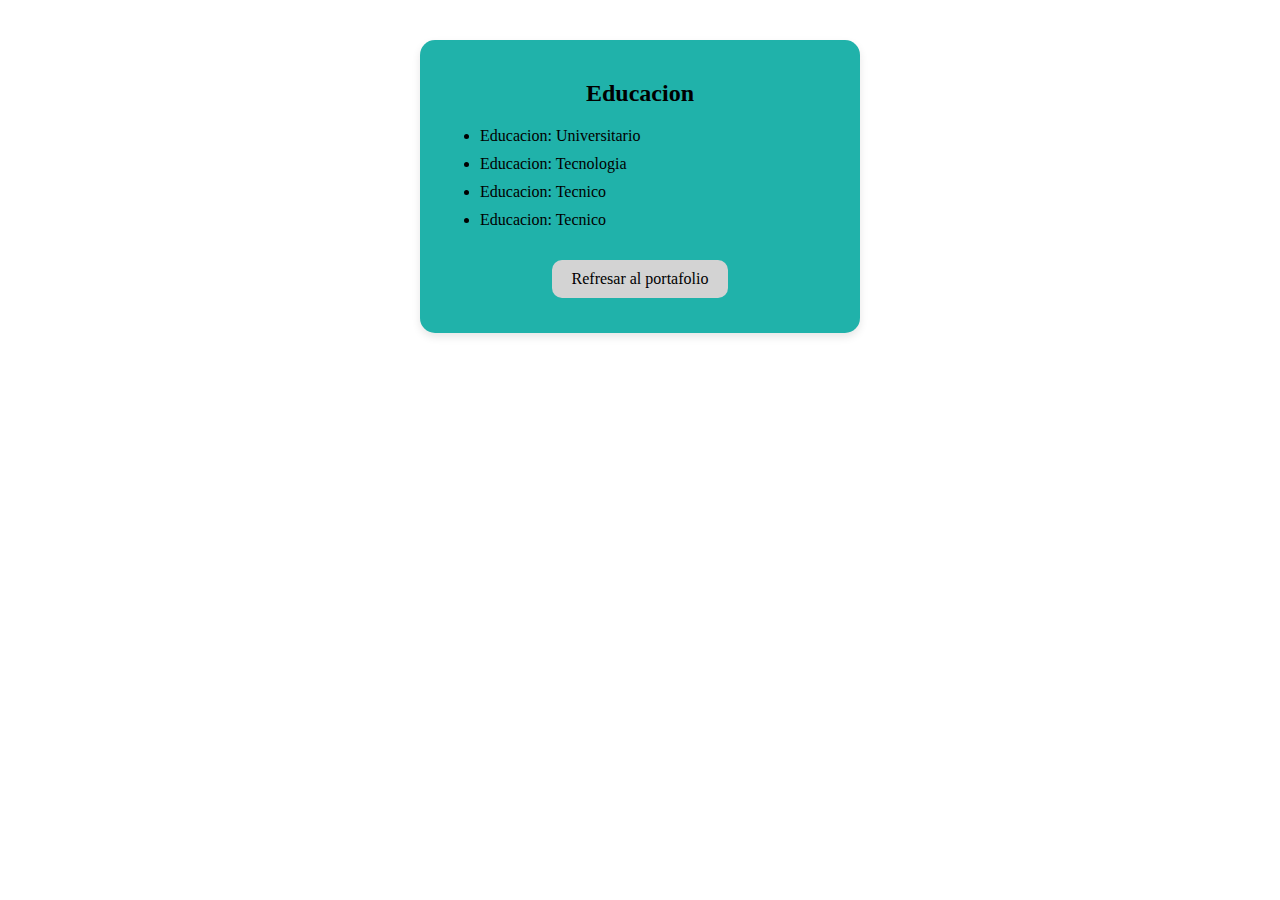
<file: CORTE 2/vanillaJS/education.html>
<!DOCTYPE html>
<html lang="en">
<head>
    <meta charset="UTF-8">
    <link rel="stylesheet" href="styles.css">
    <title>Educacion</title>
</head>
<body>
    <section>
        <div class="card">
            <h2>Educacion</h2>
            <ul>
                <li>Educacion: Universitario</li>
                <li>Educacion: Tecnologia</li>
                <li>Educacion: Tecnico</li>
                <li>Educacion: Tecnico</li>
            </ul>
            <a href="index.html" class="link-card">Refresar al portafolio</a>
        </div>
    </section>

</body>
</html>
</file>
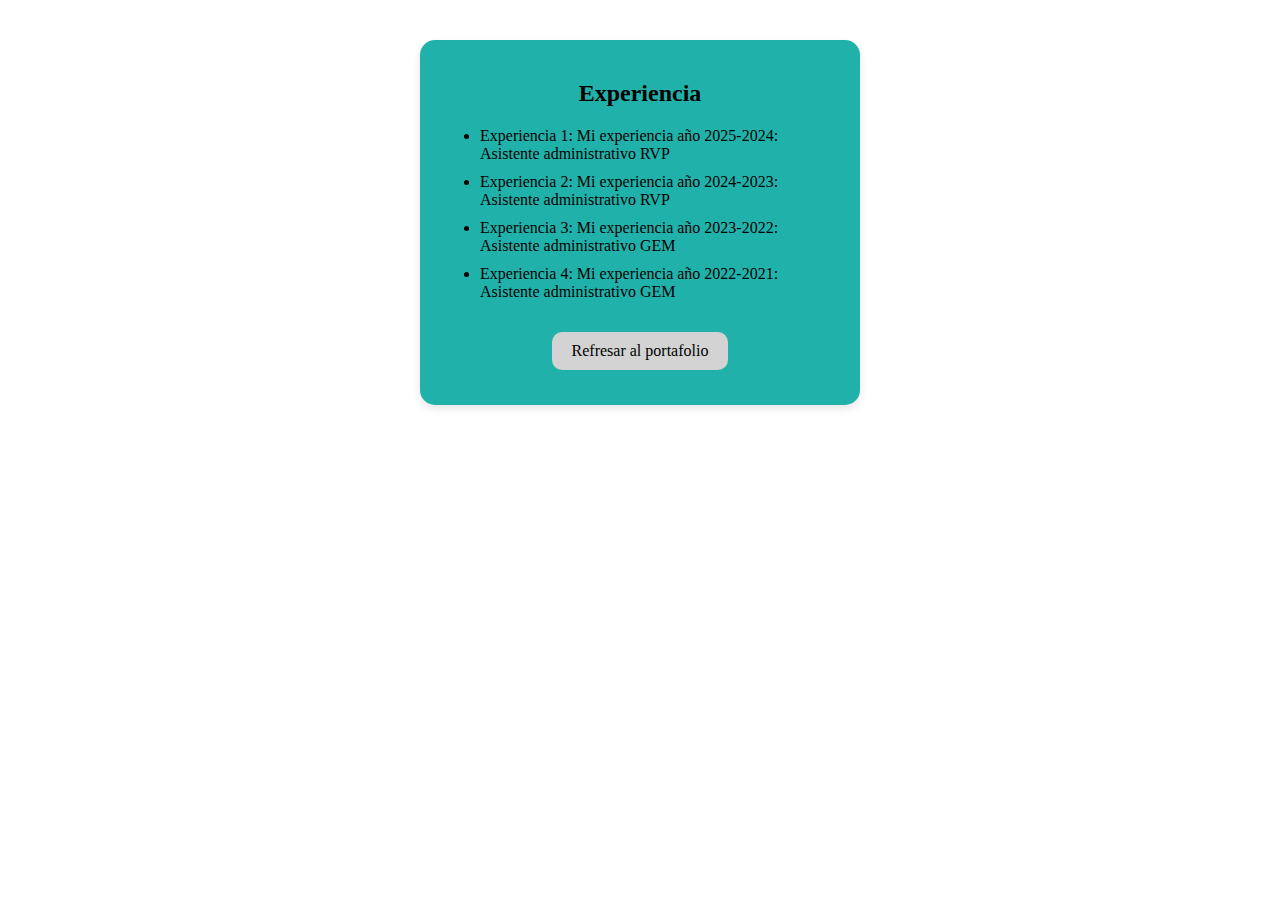
<file: CORTE 2/vanillaJS/experience.html>
<!DOCTYPE html>
<html lang="en">
<head>
    <meta charset="UTF-8">
    <link rel="stylesheet" href="styles.css">
    <title>Experiencia</title>
</head>
<body>
    <section>
        <div class="card">
            <h2>Experiencia</h2>
            <ul>
                <li>Experiencia 1: Mi experiencia año 2025-2024: Asistente administrativo RVP </li>
                <li>Experiencia 2: Mi experiencia año 2024-2023: Asistente administrativo RVP </li>
                <li>Experiencia 3: Mi experiencia año 2023-2022: Asistente administrativo GEM </li>
                <li>Experiencia 4: Mi experiencia año 2022-2021: Asistente administrativo GEM </li>
            </ul>
            <a href="index.html" class="link-card">Refresar al portafolio</a>
        </div>
    </section>

</body>
</html>
</file>
<file: CORTE 2/vanillaJS/styles.css>
.card {
    max-width: 400px;
    margin: 40px auto;
    background: lightseagreen;
    padding: 20px;
    border-radius: 15px;
    text-align: center;
    box-shadow: 0 4px 8px rgba(0, 0,0, 0.1);

}

.avatar-container {
    margin-bottom: 20px;

}

.avatar {
    width: 120px;
    height: 120px;
    border-radius: 50%;
    object-fit: cover;
}

.description-container{
    margin-bottom: 20px;
}

.contact-container{
    margin-bottom: 20px;
    font-weight: bold;
}

.links-container a {
    margin: 0 15px;
    text-decoration: none;
    color: #333;
    font-weight: bold;
}

.link-card {
    display: inline-block;
    margin: 15px;
    padding: 10px 20px;
    background: lightgray;
    color: black;
    border-radius: 10px;
    text-decoration: none;

}

.card ul {
    text-align: left;
    margin-top: 10px;
}

.card li {
    margin-bottom: 10px;
}
</file>
